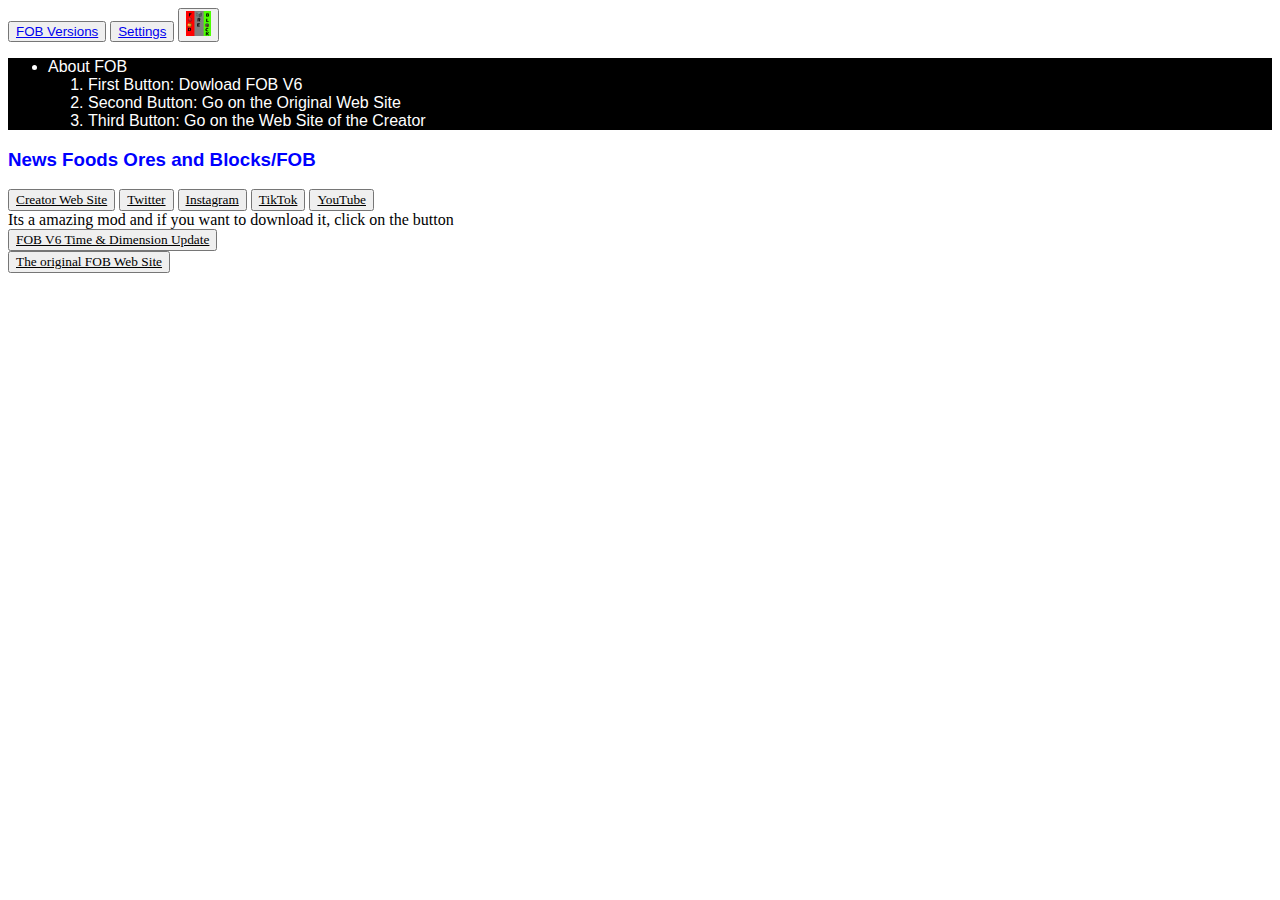
<file: index.html>
<!DOCTYPE html>
<html lang="en">
    <head>
        <link rel="stylesheet" href="custom.css">
        <meta charset="UTF-8">
        <title>About FOB</title>
    </head>
    <body>
        <header>
        <button class="Home"><a href="C:\Users\floga\Documents\News Foods Ores and Blocks\FOB Web Site\fob-versions.html" class="Home">FOB Versions</a></button>
        <button class="Home"><a href="C:\Users\floga\Documents\News Foods Ores and Blocks\FOB Web Site\fob-settings-en.html" class="Home">Settings</a></button>
        <button><a href="https://www.curseforge.com/minecraft/mc-mods/news-foods-ores-and-blocks/files/3787052"><img src="img/Food Ore and Block.png" height="25" width="25"></a></button>
        <ul class="Infos">
            <li>About FOB</li>
            <ol>
                <li>First Button: Dowload FOB V6</li>
                <li>Second Button: Go on the Original Web Site</li>
                <li>Third Button: Go on the Web Site of the Creator</li>
            </ol>
        </ul>
        </header>
        <h3 class="NFOB">News Foods Ores and Blocks/FOB</h3>
            <button><a href="https://flolecrafteur.webador.fr" class="Button">Creator Web Site</a></button>
            <button><a href="https://twitter.com/fortniteurtvoff" class="Button">Twitter</a></button>
            <button><a href="https://www.instagram.com/fob.offi/" class="Button">Instagram</a></button>
            <button><a href="https://www.tiktok.com/@fob.off" class="Button">TikTok</a></button>
            <button><a href="https://www.youtube.com/channel/UCTkVvo6rdYYz--XLv0Up_pQ" class="Button">YouTube</a></button>
        <br>
        <p1>Its a amazing mod and if you want to download it, click on the button</p1>
        <br>
        <button><a href="https://www.curseforge.com/minecraft/mc-mods/news-foods-ores-and-blocks/files" class="Button">FOB V6 Time & Dimension Update</a></button>
        <br>
        <button><a href="https://foboff.webador.fr" class="Button">The original FOB Web Site</a></button>
    </body>
</html>
</file>
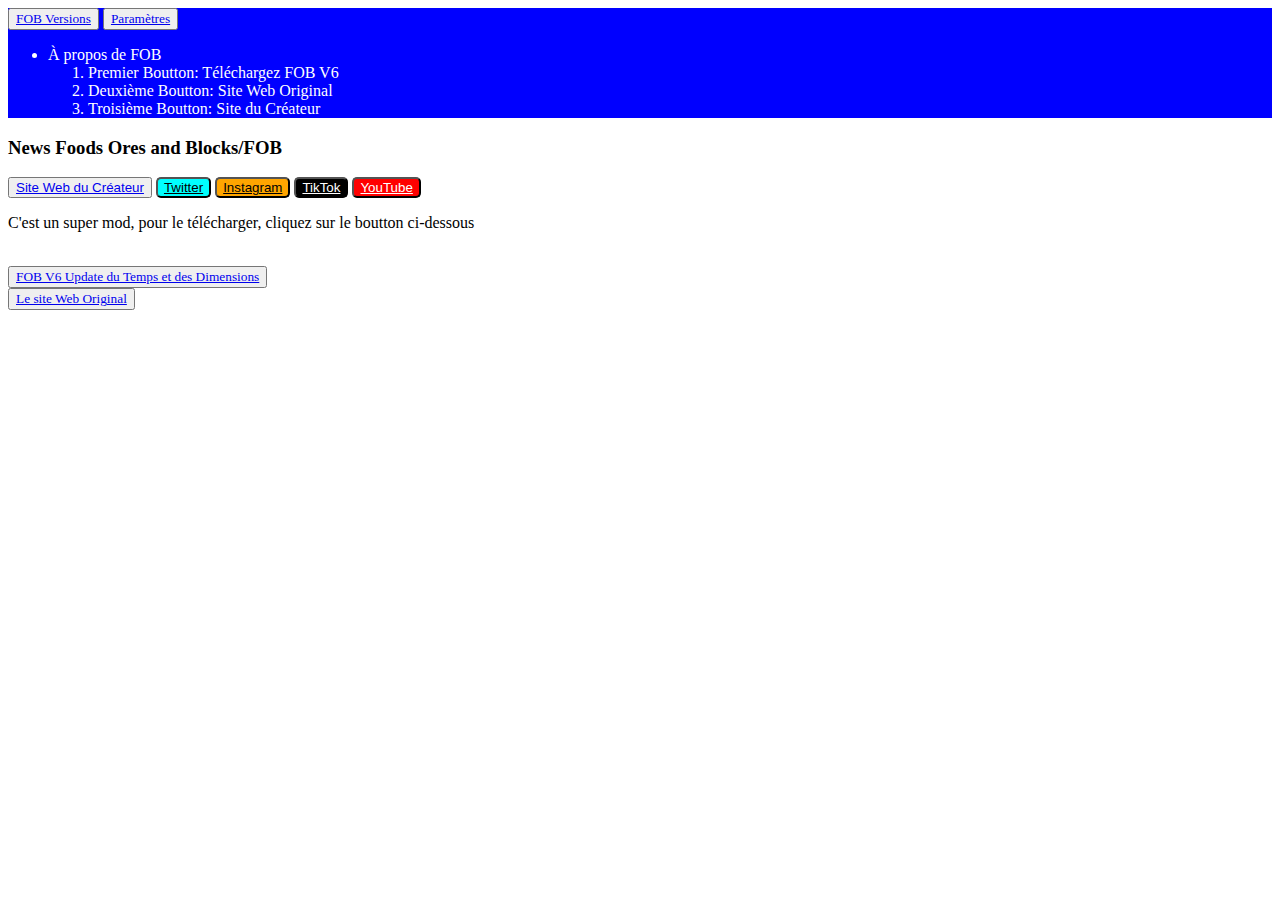
<file: about-fob-fr.html>
<!DOCTYPE html>
<html lang="fr">
    <head>
        <link rel="stylesheet" href="style.css">
        <meta charset="UTF-8">
        <title class="MC">À propos de FOB</title>
    </head>
    <body>
        <header>
            <button><a href="C:\Users\floga\Documents\News Foods Ores and Blocks\FOB Web Site\fob-versions.html" class="MC">FOB Versions</a></button>
            <button><a href="C:\Users\floga\Documents\News Foods Ores and Blocks\FOB Web Site\fob-sttings-fr.html" class="MC">Paramètres</a></button>
            <ul>
                <li  class="MC">À propos de FOB</li>
                <ol>
                    <li class="MC">Premier Boutton: Téléchargez FOB V6</li>
                    <li class="MC">Deuxième Boutton: Site Web Original</li>
                    <li class="MC">Troisième Boutton: Site du Créateur</li>
                </ol>
            </ul>
            </header>
            <h3 class="MC">News Foods Ores and Blocks/FOB</h3>
                <button class="Creator"><a href="https://flolecrafteur.webador.fr" class="Creator">Site Web du Créateur</a></button>
                <button class="Twitter"><a href="https://twitter.com/fortniteurtvoff" class="Twitter">Twitter</a></button>
                <button class="Insta"><a href="https://www.instagram.com/fob.offi/" class="Insta">Instagram</a></button>
                <button class="TikTok"><a href="https://www.tiktok.com/@fob.off" class="TikTok">TikTok</a></button>
                <button class="YT"><a href="https://www.youtube.com/channel/UCTkVvo6rdYYz--XLv0Up_pQ" class="YT">YouTube</a></button>
            <br>
            <p>C'est un super mod, pour le télécharger, cliquez sur le boutton ci-dessous</p>
            <br>
            <button><a href="https://www.curseforge.com/minecraft/mc-mods/news-foods-ores-and-blocks/files" class="MC">FOB V6 Update du Temps et des Dimensions</a></button>
            <br>
            <button><a href="https://foboff.webador.fr" class="MC">Le site Web Original</a></button>
    </body>
</html>
</file>
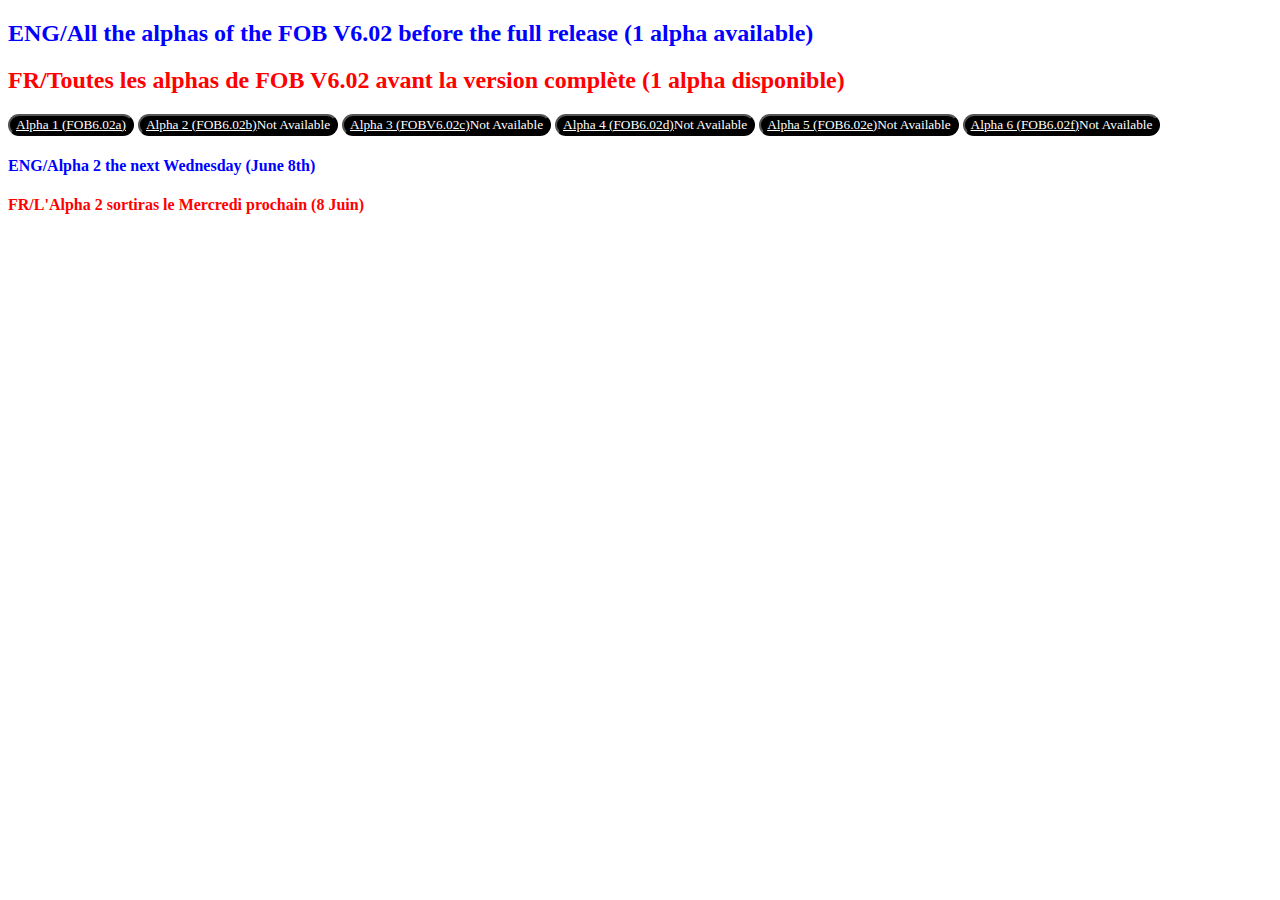
<file: fob-alphas.html>
<!DOCTYPE html>
<html>
    <head>
        <link rel="stylesheet" href="style2.css">
        <title>FOB Alphas Without CSS</title>
    </head>
    <body>
        <h2 class="ENG">ENG/All the alphas of the FOB V6.02 before the full release (1 alpha available)</h2>
        <h2 class="FR">FR/Toutes les alphas de FOB V6.02 avant la version complète (1 alpha disponible)</h2>
        <button class="Alphas"><a href="C:\Users\floga\Documents\News Foods Ores and Blocks\FOB6.02a.jar" class="Alpha">Alpha 1 (FOB6.02a)</a></button>
        <button class="Alphas"><a href="" class="Alpha">Alpha 2 (FOB6.02b)</a>Not Available</button>
        <button class="Alphas"><a href="" class="Alpha">Alpha 3 (FOBV6.02c)</a>Not Available</button>
        <button class="Alphas"><a href="" class="Alpha">Alpha 4 (FOB6.02d)</a>Not Available</button>
        <button class="Alphas"><a href="" class="Alpha">Alpha 5 (FOB6.02e)</a>Not Available</button>
        <button class="Alphas"><a href="" class="Alpha">Alpha 6 (FOB6.02f)</a>Not Available</button>
        <h4 class="ENG">ENG/Alpha 2 the next Wednesday (June 8th)</h4>
        <h4 class="FR">FR/L'Alpha 2 sortiras le Mercredi prochain (8 Juin)</h4>
    </body>
</html>
</file>
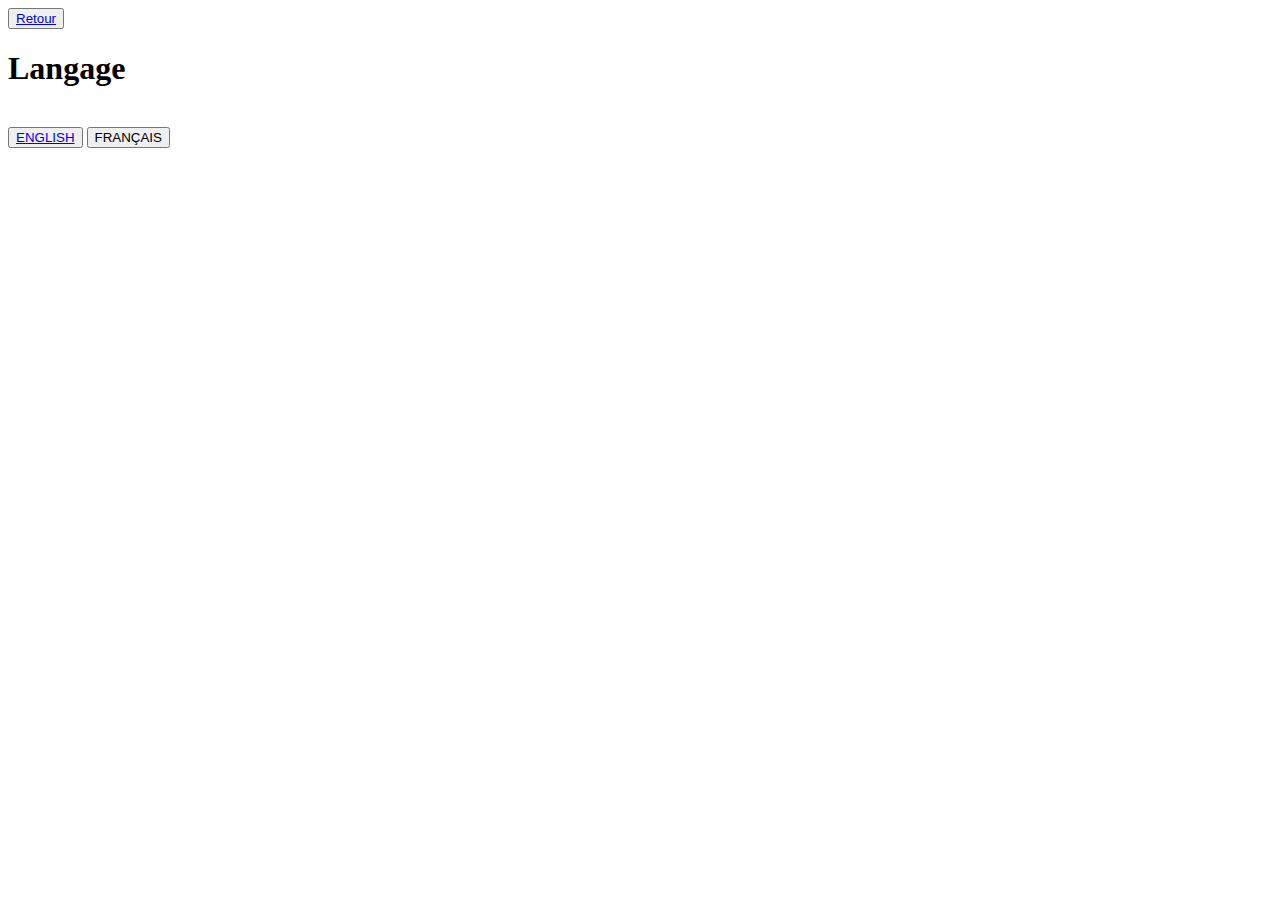
<file: fob-settings-fr.html>
<!DOCTYPE html>
<html lang="fr">
    <body>
        <header>
            <button><a href="C:\Users\floga\Documents\News Foods Ores and Blocks\FOB Web Site\about-fob-fr.html">Retour</a></button>
        </header>
        <h1>Langage</h1>
        <br>
        <button><a href="C:\Users\floga\Documents\News Foods Ores and Blocks\FOB Web Site\fob-sttings-en.html">ENGLISH</a></button>
        <button>FRANÇAIS</button>
    </body>
</html>
</file>
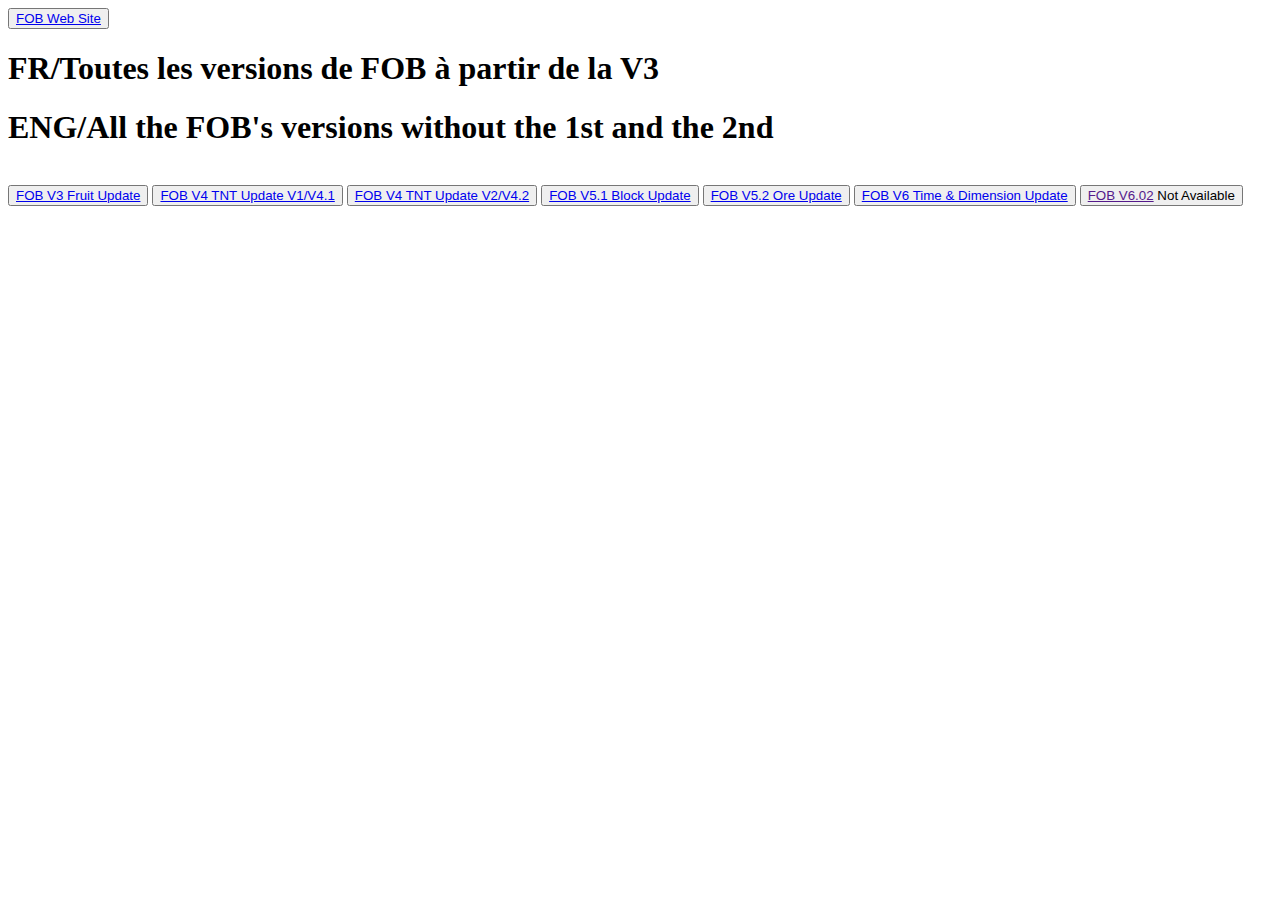
<file: fob-versions.html>
<!doctotype html>
<html>
    <head>
        <title>FOB Versions</title>
    </head>
    <body>
        <header>
            <button><a href="C:\Users\floga\Documents\News Foods Ores and Blocks\FOB Web Site\about-fob.html">FOB Web Site</a></button>
        </header>
        <h1>FR/Toutes les versions de FOB à partir de la V3</h1>
        <h1>ENG/All the FOB's versions without the 1st and the 2nd</h1>
        <br>
        <button><a href="C:\Users\floga\Documents\News Foods Ores and Blocks\Versions (Test&Off)\FOB 3.jar">FOB V3 Fruit Update</a></button>
        <button><a href="C:\Users\floga\Documents\News Foods Ores and Blocks\Versions (Test&Off)\FOB V4 TNT Update V1.jar">FOB V4 TNT Update V1/V4.1</a></button>
        <button><a href="C:\Users\floga\Documents\News Foods Ores and Blocks\Versions (Test&Off)\FOB V4 TNT Update V2.jar">FOB V4 TNT Update V2/V4.2</a></button>
        <button><a href="C:\Users\floga\Documents\FOB V5.1 Block Update.jar">FOB V5.1 Block Update</a></button>
        <button><a href="C:\Users\floga\Documents\FOB V5.2 Ore Update FINAL UPDATE.jar">FOB V5.2 Ore Update</a></button>
        <button><a href="C:\Users\floga\Documents\News Foods Ores and Blocks\FOB V6 Time & Dimensions Update.jar">FOB V6 Time & Dimension Update</a></button>
        <button><a href="">FOB V6.02</a> Not Available</button>
    </body>
</html>
</file>
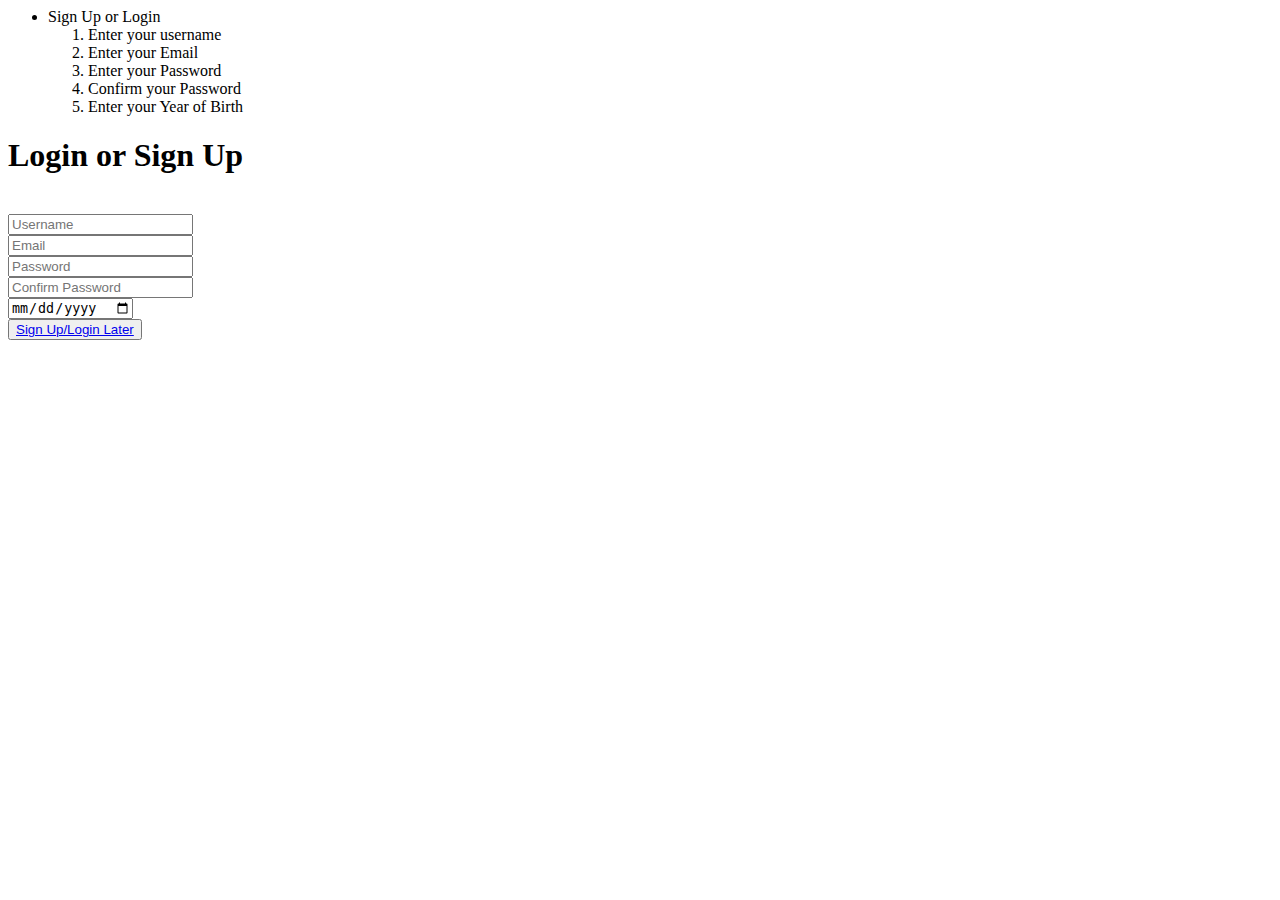
<file: signup-or-login.html>
<!doctotype html>
<html>
    <head>
        <title>FOB OFF Web Site</title>
    </head>
    <body>
       <ul>
           <li>Sign Up or Login</li>
           <ol>
               <li>Enter your username</li>
               <li>Enter your Email</li>
               <li>Enter your Password</li>
               <li>Confirm your Password</li>
               <li>Enter your Year of Birth</li>
       </ul>
        <div>
        <h1><strong>Login or Sign Up</strong></h1>
        <br>
        <input placeholder="Username">
        <br>
        <input type="text" placeholder="Email">
        <br>
        <input type=password placeholder="Password">
        <br>
        <input type="password" placeholder="Confirm Password">
        <br>
        <input type="date" placeholder="Year of Birth">
        </div>
        <button><a href="C:\Users\floga\Documents\News Foods Ores and Blocks\FOB Web Site\about-fob.html">Sign Up/Login Later</a></button>
    </body>
</html>
</file>
<file: custom.css>
.NFOB{
    color: blue;
    font-family: 'Gill Sans', 'Gill Sans MT', Calibri, 'Trebuchet MS', sans-serif;
}
.Button{
    color: black;
    font-family: 'Times New Roman', Times, serif;
}
.Infos{
    background-color: black;
    color: white;
    background-position: 20px;
    font-family: Verdana, Geneva, Tahoma, sans-serif;
}
</file>
<file: style.css>
header{
    background-color: blue;
    color: white;
    font-family: fantasy;
}
html, body, a, a:hover, button, .video-section img, iframe, .deferred-media__poster-button, input[type=checkbox], .custom_header_menu label span, .custom_header_menu label, .custom_header_menu, input[type=submit] {
    cursor: url(https://cdn.shopify.com/s/files/1/0607/2306/9147/t/10/assets/right-32x32.png) 16 16,auto;
}
.Twitter{
    color: black;
    background-color: aqua;
    border-radius: 5px;
}
.Insta{
    color: black;
    background-color: orange;
    border-radius: 5px;
}
.TikTok{
    color: white;
    background-color: black;
    border-radius: 5px;
}
.YT{
    color: white;
    background-color: red;
    border-radius: 5px;
}
.MC{
    font-family: Minecraft;
    src: url(font/Minecraft.ttf);
}
</file>
<file: style2.css>
.ENG{
    color: blue;
    font-family: Minecraft;
    src: url(font/Minecraft.ttf);
}
.FR{
    color: red;
    font-family: Minecraft;
    src: url(font/Minecraft.ttf);
}
.Alphas{
    color: white;
    background-color: black;
    border-radius: 15px;
    font-family: Minecraft;
    src: url(font/Minecraft.ttf); font-weight: 5;
}

.Alpha{
    color: white;
    font-family: Minecraft;
    src: url(font/Minecraft.ttf);
}
</file>
